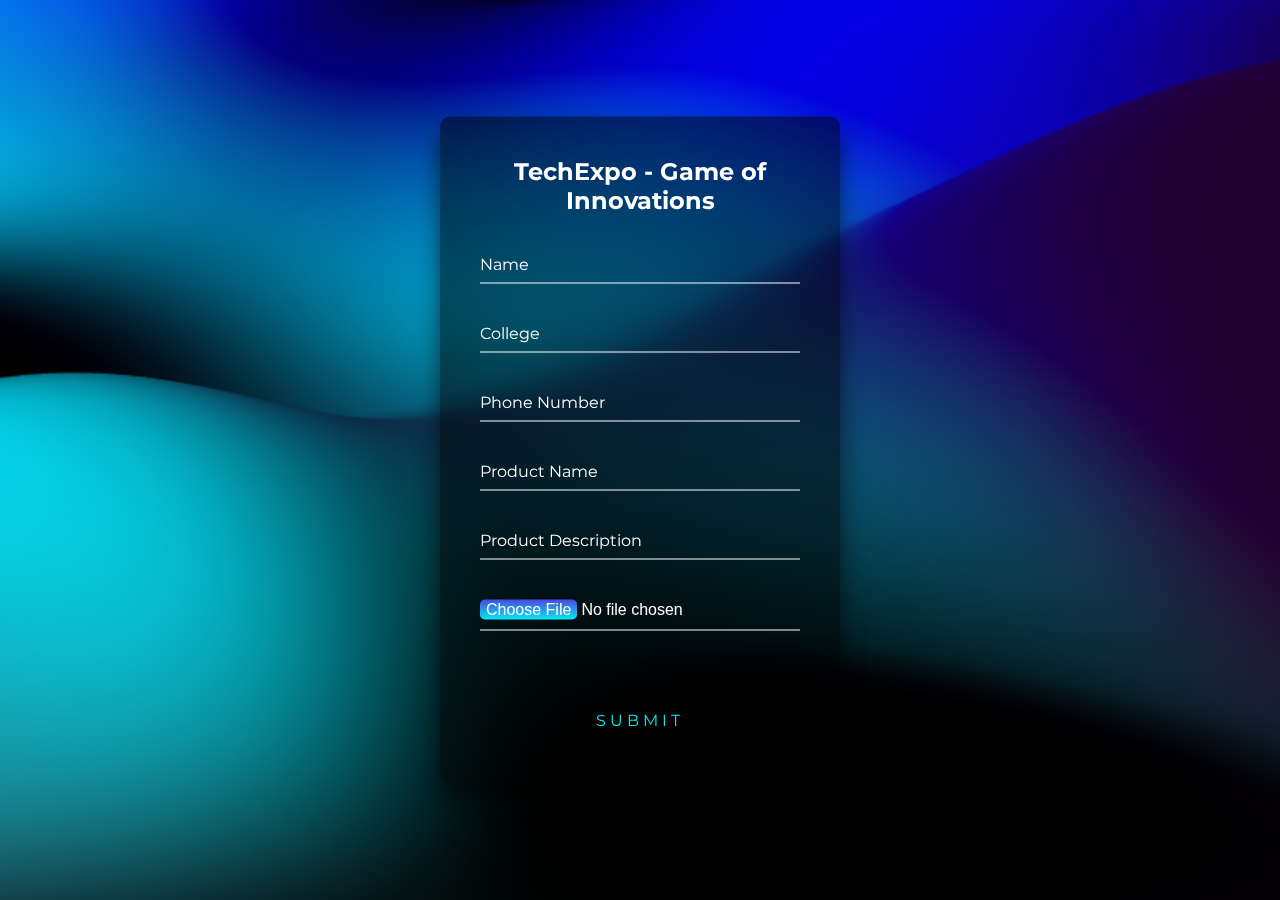
<file: index.html>
<!DOCTYPE html>
<html lang="en">
  <head>
    <meta charset="UTF-8" />
    <meta name="viewport" content="width=device-width, initial-scale=1.0" />
    <title>Mindspark Form</title>
    <link rel="stylesheet" href="./css/style.css" />
  </head>
  <body>
    <canvas id="gradient-canvas" data-js-darken-top data-transition-in></canvas>
    <div class="Form-box">
      <h2>TechExpo - Game of Innovations</h2>
      <form id="form1">
        <div class="user-box">
          <input
            required
            type="text"
            minlength="1"
            name=""
            id="candidate_name"
            required=""
          />
          <label>Name</label>
        </div>
        <div class="user-box">
          <input
            required
            type="text"
            minlength="1"
            id="college_name"
            name=""
            required=""
          />
          <label>College</label>
        </div>
        <div class="user-box">
          <input
            required
            type="phone"
            minlength="10"
            name=""
            id="phone_number"
            required=""
          />
          <label>Phone Number</label>
        </div>
        <div class="user-box">
          <input
            required
            type="text"
            minlength="1"
            id="product_name"
            name=""
            required=""
          />
          <label>Product Name</label>
        </div>
        <div class="user-box">
          <input
            required
            type="textbox"
            name=""
            id="product_desc"
            required=""
          />
          <label>Product Description</label>
        </div>
        <div class="file">
          <input
            required
            type="file"
            accept="application/pdf"
            id="file_input"
            name=""
            required=""
          />
        </div>
        <a href="#" id="submit_btn">
          <span></span>
          <span></span>
          <span></span>
          <span></span>
          Submit
        </a>
        <input type="submit" value="" style="display: none" id="hiddenSubmit" />
      </form>
    </div>
    <script src="./gradient.js"></script>
    <script src="https://ajax.googleapis.com/ajax/libs/jquery/3.7.1/jquery.min.js"></script>

    <script src="./validation.js"></script>
    <script src="./submit.js"></script>
  </body>
</html>
</file>
<file: css/style.css>
@import url('https://fonts.googleapis.com/css2?family=Montserrat:ital,wght@0,100;0,200;0,300;0,400;0,500;0,600;0,700;0,900;1,100;1,200;1,400;1,500;1,600;1,700;1,800;1,900&display=swap');
html {
  height: 100%;
}
body {
  margin:0;
  padding:0;
  font-family: 'Montserrat', sans-serif;
}

#gradient-canvas {
  position: fixed;
  min-height: 100vh;
  z-index: -1;
  --gradient-color-1: #00eaff;
  --gradient-color-2: #3d3d3d;
  --gradient-color-3: #000000;
  --gradient-color-4: #1d002b;
}

.Form-box {
  position: absolute;
  top: 50%;
  left: 50%;
  width: 400px;
  padding: 40px;
  transform: translate(-50%, -50%);
  background: rgba(0,0,0,.5);
  box-sizing: border-box;
  box-shadow: 0 15px 25px rgba(0,0,0,.6);
  border-radius: 10px;
}

.Form-box h2 {
  margin: 0 0 30px;
  padding: 0;
  color: #fff;
  text-align: center;
}

.Form-box .user-box {
  position: relative;
}

.Form-box .user-box input {
  width: 100%;
  padding: 10px 0;
  font-size: 16px;
  color: #fff;
  margin-bottom: 30px;
  border: none;
  border-bottom: 1px solid #fff;
  outline: none;
  background: transparent;
}
.Form-box .user-box label {
  position: absolute;
  top:0;
  left: 0;
  padding: 10px 0;
  font-size: 16px;
  color: #fff;
  pointer-events: none;
  transition: .5s;
}

.Form-box .user-box input:focus ~ label,
.Form-box .user-box input:valid ~ label {
  top: -20px;
  left: 0;
  color: #03e9f4;
  font-size: 12px;
}

.Form-box form a {
  position: relative;
  display: inline-block;
  padding: 10px 20px;
  color: #03e9f4;
  font-size: 16px;
  text-decoration: none;
  text-transform: uppercase;
  overflow: hidden;
  transition: .5s;
  margin-top: 40px;
  letter-spacing: 4px;
  margin-left: 30%;
}

.Form-box a:hover {
  background: #03e9f4;
  color: #fff;
  border-radius: 5px;
  box-shadow: 0 0 5px #03e9f4,
              0 0 25px #03e9f4,
              0 0 50px #03e9f4,
              0 0 100px #03e9f4;
}

.Form-box a span {
  position: absolute;
  display: block;
}

.Form-box a span:nth-child(1) {
  top: 0;
  left: -100%;
  width: 100%;
  height: 2px;
  background: linear-gradient(90deg, transparent, #03e9f4);
  animation: btn-anim1 1s linear infinite;
}

@keyframes btn-anim1 {
  0% {
    left: -100%;
  }
  50%,100% {
    left: 100%;
  }
}

.Form-box a span:nth-child(2) {
  top: -100%;
  right: 0;
  width: 2px;
  height: 100%;
  background: linear-gradient(180deg, transparent, #03e9f4);
  animation: btn-anim2 1s linear infinite;
  animation-delay: .25s
}

@keyframes btn-anim2 {
  0% {
    top: -100%;
  }
  50%,100% {
    top: 100%;
  }
}

.Form-box a span:nth-child(3) {
  bottom: 0;
  right: -100%;
  width: 100%;
  height: 2px;
  background: linear-gradient(270deg, transparent, #03e9f4);
  animation: btn-anim3 1s linear infinite;
  animation-delay: .5s
}

@keyframes btn-anim3 {
  0% {
    right: -100%;
  }
  50%,100% {
    right: 100%;
  }
}

.Form-box a span:nth-child(4) {
  bottom: -100%;
  left: 0;
  width: 2px;
  height: 100%;
  background: linear-gradient(360deg, transparent, #03e9f4);
  animation: btn-anim4 1s linear infinite;
  animation-delay: .75s
}

@keyframes btn-anim4 {
  0% {
    bottom: -100%;
  }
  50%,100% {
    bottom: 100%;
  }
}

.file{
  position: relative;
}

.file input {
  width: 100%;
  padding: 10px 0;
  font-size: 16px;
  color: #fff;
  margin-bottom: 30px;
  border: none;
  border-bottom: 1px solid #fff;
  outline: none;
  background: transparent;
}

.file input::-webkit-file-upload-button {
  border: none;
  border-radius: 5px;
  background: linear-gradient(rgb(73, 73, 227), #03e9f4);
  color: white;
}
</file>
